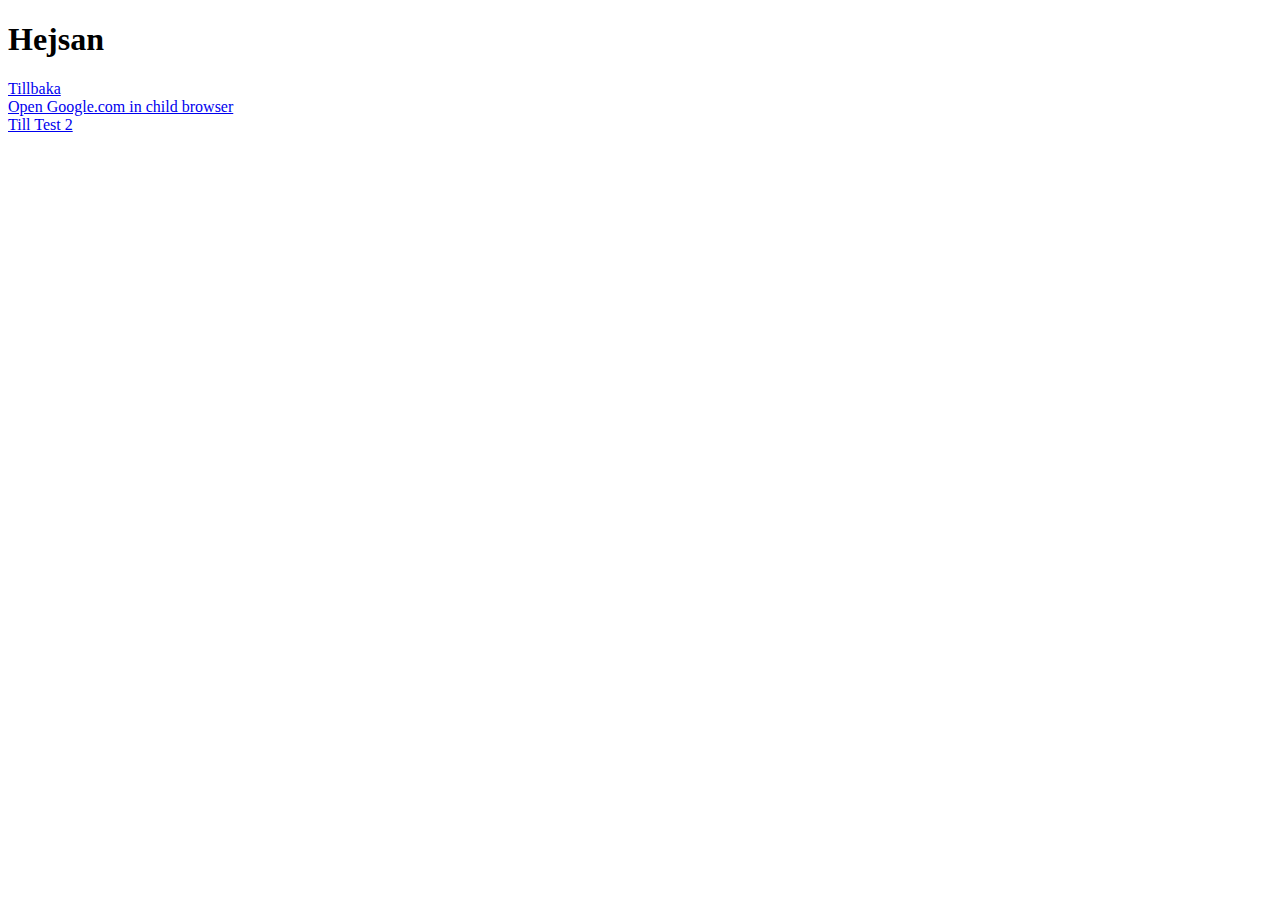
<file: www/childbrowser.html>
<!DOCTYPE html>
<html>
	<head>
		<title></title>
	</head>
		<body>
	<h1> Hejsan </h1>
	<a href="index.html">Tillbaka </a>
<br>
 <a href="#" onclick="window.plugins.childBrowser.showWebPage('http://www.google.com',{ showLocationBar: true });">Open Google.com in child browser</a>
	
	<br>
 <a href="test2.html">Till Test 2 </a>	</body>
</html>
</file>
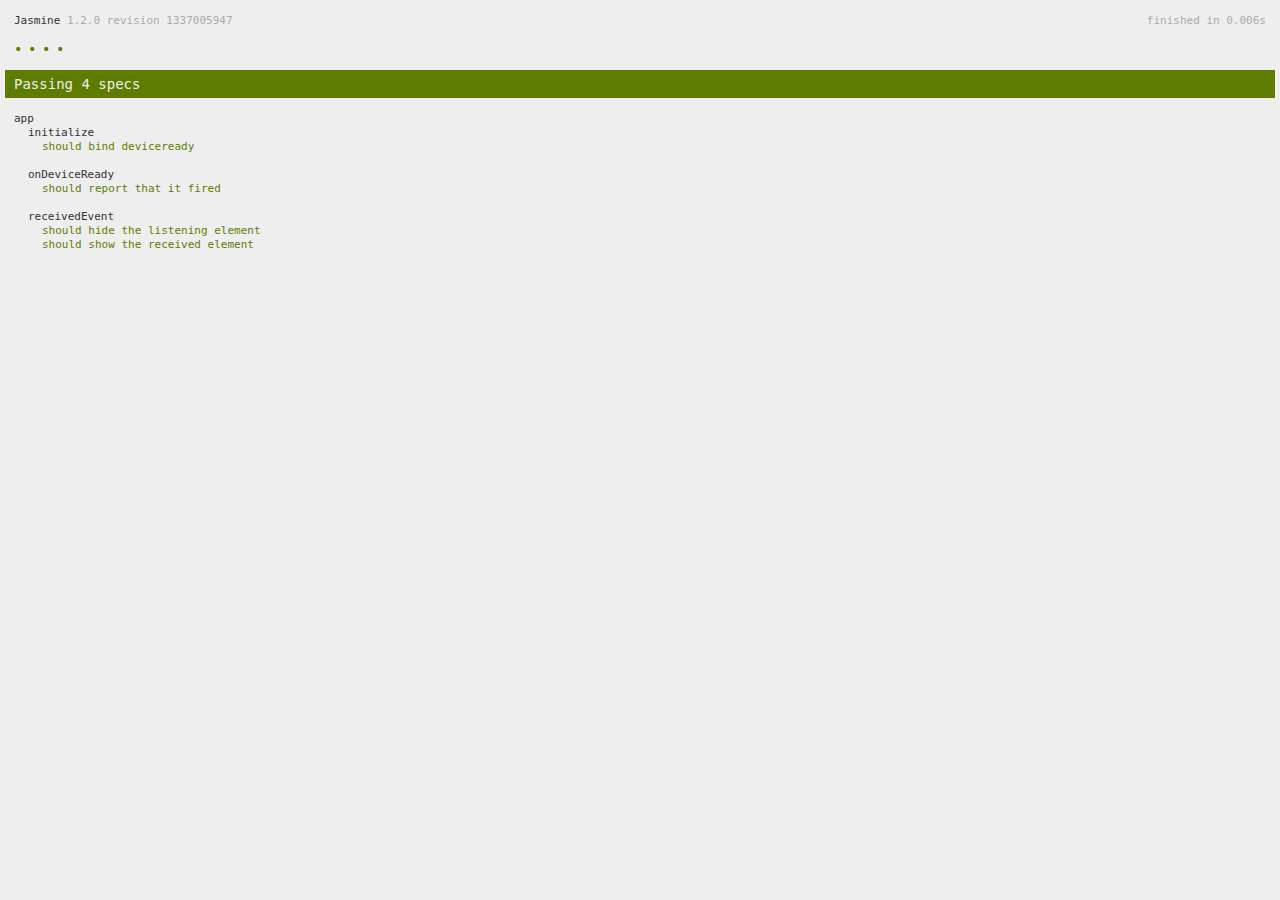
<file: www/spec.html>
<!DOCTYPE html>
<!--
    Licensed to the Apache Software Foundation (ASF) under one
    or more contributor license agreements.  See the NOTICE file
    distributed with this work for additional information
    regarding copyright ownership.  The ASF licenses this file
    to you under the Apache License, Version 2.0 (the
    "License"); you may not use this file except in compliance
    with the License.  You may obtain a copy of the License at

    http://www.apache.org/licenses/LICENSE-2.0

    Unless required by applicable law or agreed to in writing,
    software distributed under the License is distributed on an
    "AS IS" BASIS, WITHOUT WARRANTIES OR CONDITIONS OF ANY
     KIND, either express or implied.  See the License for the
    specific language governing permissions and limitations
    under the License.
-->
<html>
    <head>
        <title>Jasmine Spec Runner</title>

        <!-- jasmine source -->
        <link rel="shortcut icon" type="image/png" href="spec/lib/jasmine-1.2.0/jasmine_favicon.png">
        <link rel="stylesheet" type="text/css" href="spec/lib/jasmine-1.2.0/jasmine.css">
        <script type="text/javascript" src="spec/lib/jasmine-1.2.0/jasmine.js"></script>
        <script type="text/javascript" src="spec/lib/jasmine-1.2.0/jasmine-html.js"></script>

        <!-- include source files here... -->
        <script type="text/javascript" src="js/index.js"></script>

        <!-- include spec files here... -->
        <script type="text/javascript" src="spec/helper.js"></script>
        <script type="text/javascript" src="spec/index.js"></script>

        <script type="text/javascript">
            (function() {
                var jasmineEnv = jasmine.getEnv();
                jasmineEnv.updateInterval = 1000;

                var htmlReporter = new jasmine.HtmlReporter();

                jasmineEnv.addReporter(htmlReporter);

                jasmineEnv.specFilter = function(spec) {
                    return htmlReporter.specFilter(spec);
                };

                var currentWindowOnload = window.onload;

                window.onload = function() {
                    if (currentWindowOnload) {
                        currentWindowOnload();
                    }
                    execJasmine();
                };

                function execJasmine() {
                    jasmineEnv.execute();
                }
            })();
        </script>
    </head>
    <body>
        <div id="stage" style="display:none;"></div>
    </body>
</html>
</file>
<file: www/spec/lib/jasmine-1.2.0/jasmine.css>
body { background-color: #eeeeee; padding: 0; margin: 5px; overflow-y: scroll; }

#HTMLReporter { font-size: 11px; font-family: Monaco, "Lucida Console", monospace; line-height: 14px; color: #333333; }
#HTMLReporter a { text-decoration: none; }
#HTMLReporter a:hover { text-decoration: underline; }
#HTMLReporter p, #HTMLReporter h1, #HTMLReporter h2, #HTMLReporter h3, #HTMLReporter h4, #HTMLReporter h5, #HTMLReporter h6 { margin: 0; line-height: 14px; }
#HTMLReporter .banner, #HTMLReporter .symbolSummary, #HTMLReporter .summary, #HTMLReporter .resultMessage, #HTMLReporter .specDetail .description, #HTMLReporter .alert .bar, #HTMLReporter .stackTrace { padding-left: 9px; padding-right: 9px; }
#HTMLReporter #jasmine_content { position: fixed; right: 100%; }
#HTMLReporter .version { color: #aaaaaa; }
#HTMLReporter .banner { margin-top: 14px; }
#HTMLReporter .duration { color: #aaaaaa; float: right; }
#HTMLReporter .symbolSummary { overflow: hidden; *zoom: 1; margin: 14px 0; }
#HTMLReporter .symbolSummary li { display: block; float: left; height: 7px; width: 14px; margin-bottom: 7px; font-size: 16px; }
#HTMLReporter .symbolSummary li.passed { font-size: 14px; }
#HTMLReporter .symbolSummary li.passed:before { color: #5e7d00; content: "\02022"; }
#HTMLReporter .symbolSummary li.failed { line-height: 9px; }
#HTMLReporter .symbolSummary li.failed:before { color: #b03911; content: "x"; font-weight: bold; margin-left: -1px; }
#HTMLReporter .symbolSummary li.skipped { font-size: 14px; }
#HTMLReporter .symbolSummary li.skipped:before { color: #bababa; content: "\02022"; }
#HTMLReporter .symbolSummary li.pending { line-height: 11px; }
#HTMLReporter .symbolSummary li.pending:before { color: #aaaaaa; content: "-"; }
#HTMLReporter .bar { line-height: 28px; font-size: 14px; display: block; color: #eee; }
#HTMLReporter .runningAlert { background-color: #666666; }
#HTMLReporter .skippedAlert { background-color: #aaaaaa; }
#HTMLReporter .skippedAlert:first-child { background-color: #333333; }
#HTMLReporter .skippedAlert:hover { text-decoration: none; color: white; text-decoration: underline; }
#HTMLReporter .passingAlert { background-color: #a6b779; }
#HTMLReporter .passingAlert:first-child { background-color: #5e7d00; }
#HTMLReporter .failingAlert { background-color: #cf867e; }
#HTMLReporter .failingAlert:first-child { background-color: #b03911; }
#HTMLReporter .results { margin-top: 14px; }
#HTMLReporter #details { display: none; }
#HTMLReporter .resultsMenu, #HTMLReporter .resultsMenu a { background-color: #fff; color: #333333; }
#HTMLReporter.showDetails .summaryMenuItem { font-weight: normal; text-decoration: inherit; }
#HTMLReporter.showDetails .summaryMenuItem:hover { text-decoration: underline; }
#HTMLReporter.showDetails .detailsMenuItem { font-weight: bold; text-decoration: underline; }
#HTMLReporter.showDetails .summary { display: none; }
#HTMLReporter.showDetails #details { display: block; }
#HTMLReporter .summaryMenuItem { font-weight: bold; text-decoration: underline; }
#HTMLReporter .summary { margin-top: 14px; }
#HTMLReporter .summary .suite .suite, #HTMLReporter .summary .specSummary { margin-left: 14px; }
#HTMLReporter .summary .specSummary.passed a { color: #5e7d00; }
#HTMLReporter .summary .specSummary.failed a { color: #b03911; }
#HTMLReporter .description + .suite { margin-top: 0; }
#HTMLReporter .suite { margin-top: 14px; }
#HTMLReporter .suite a { color: #333333; }
#HTMLReporter #details .specDetail { margin-bottom: 28px; }
#HTMLReporter #details .specDetail .description { display: block; color: white; background-color: #b03911; }
#HTMLReporter .resultMessage { padding-top: 14px; color: #333333; }
#HTMLReporter .resultMessage span.result { display: block; }
#HTMLReporter .stackTrace { margin: 5px 0 0 0; max-height: 224px; overflow: auto; line-height: 18px; color: #666666; border: 1px solid #ddd; background: white; white-space: pre; }

#TrivialReporter { padding: 8px 13px; position: absolute; top: 0; bottom: 0; left: 0; right: 0; overflow-y: scroll; background-color: white; font-family: "Helvetica Neue Light", "Lucida Grande", "Calibri", "Arial", sans-serif; /*.resultMessage {*/ /*white-space: pre;*/ /*}*/ }
#TrivialReporter a:visited, #TrivialReporter a { color: #303; }
#TrivialReporter a:hover, #TrivialReporter a:active { color: blue; }
#TrivialReporter .run_spec { float: right; padding-right: 5px; font-size: .8em; text-decoration: none; }
#TrivialReporter .banner { color: #303; background-color: #fef; padding: 5px; }
#TrivialReporter .logo { float: left; font-size: 1.1em; padding-left: 5px; }
#TrivialReporter .logo .version { font-size: .6em; padding-left: 1em; }
#TrivialReporter .runner.running { background-color: yellow; }
#TrivialReporter .options { text-align: right; font-size: .8em; }
#TrivialReporter .suite { border: 1px outset gray; margin: 5px 0; padding-left: 1em; }
#TrivialReporter .suite .suite { margin: 5px; }
#TrivialReporter .suite.passed { background-color: #dfd; }
#TrivialReporter .suite.failed { background-color: #fdd; }
#TrivialReporter .spec { margin: 5px; padding-left: 1em; clear: both; }
#TrivialReporter .spec.failed, #TrivialReporter .spec.passed, #TrivialReporter .spec.skipped { padding-bottom: 5px; border: 1px solid gray; }
#TrivialReporter .spec.failed { background-color: #fbb; border-color: red; }
#TrivialReporter .spec.passed { background-color: #bfb; border-color: green; }
#TrivialReporter .spec.skipped { background-color: #bbb; }
#TrivialReporter .messages { border-left: 1px dashed gray; padding-left: 1em; padding-right: 1em; }
#TrivialReporter .passed { background-color: #cfc; display: none; }
#TrivialReporter .failed { background-color: #fbb; }
#TrivialReporter .skipped { color: #777; background-color: #eee; display: none; }
#TrivialReporter .resultMessage span.result { display: block; line-height: 2em; color: black; }
#TrivialReporter .resultMessage .mismatch { color: black; }
#TrivialReporter .stackTrace { white-space: pre; font-size: .8em; margin-left: 10px; max-height: 5em; overflow: auto; border: 1px inset red; padding: 1em; background: #eef; }
#TrivialReporter .finished-at { padding-left: 1em; font-size: .6em; }
#TrivialReporter.show-passed .passed, #TrivialReporter.show-skipped .skipped { display: block; }
#TrivialReporter #jasmine_content { position: fixed; right: 100%; }
#TrivialReporter .runner { border: 1px solid gray; display: block; margin: 5px 0; padding: 2px 0 2px 10px; }
</file>
